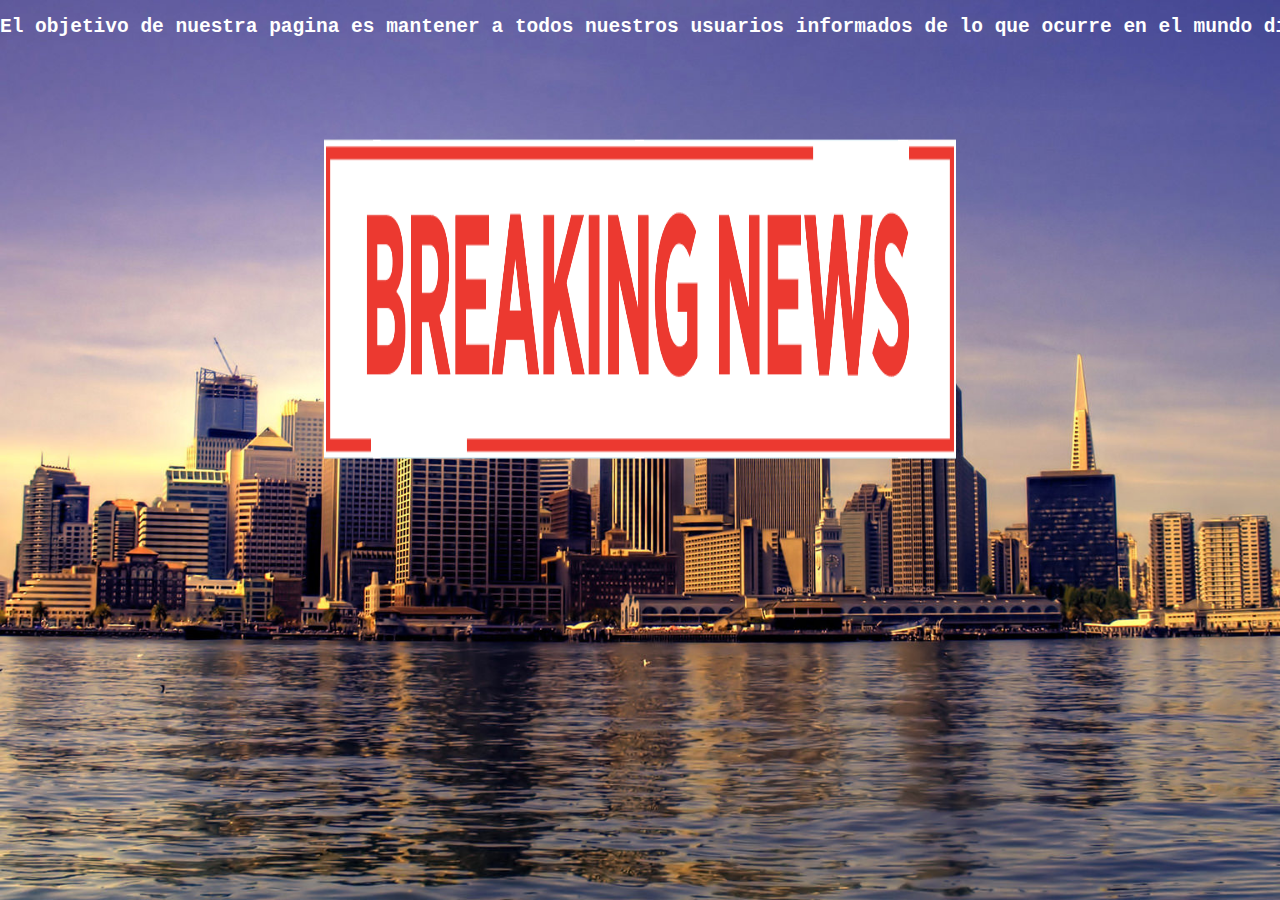
<file: new pagina web/about us.html>
<!DOCTYPE html>

<html>

<head>
<link rel="stylesheet" type="text/css" href="style.css">
<title>BIG WORLD NEWS</title>
<meta charset="UTF-8">
<meta name="viewport" content="width=device-width, initial-scale=1.0">


</head>
<body>

<pre><h2 style="color: #FFFFFF;" align="center">El objetivo de nuestra pagina es mantener a todos nuestros usuarios informados de lo que ocurre en el mundo día a día.</pre></h2>

<p align="center"</p> <img src="newss.gif" width="800px"  height="500px">
</file>
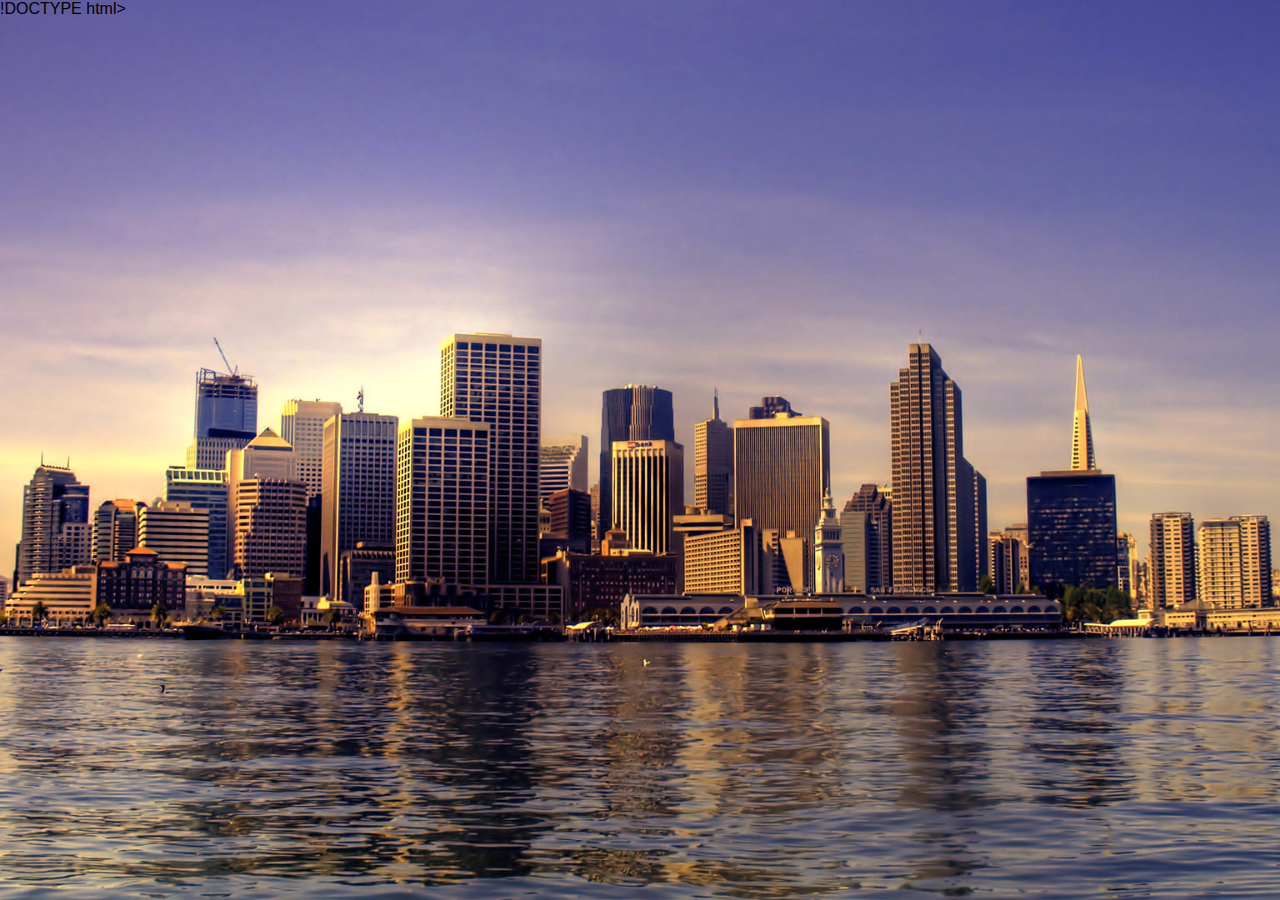
<file: new pagina web/content.html>
!DOCTYPE html>

<html>

<head>
<link rel="stylesheet" type="text/css" href="style.css">
<title>BIG WORLD NEWS</title>
<meta charset="UTF-8">
<meta name="viewport" content="width=device-width, initial-scale=1.0">
</file>
<file: new pagina web/style.css>
body{
	margin:0;
	padding:0;
	background: url(city.jpg);
	background-size: cover;
	background-repeat: no repeat;
	background-position: center;
	background-attachment: fixed;
	font-family: sans-serif;
}


.btn{
	display: inline-block;
	background-color:black;
	color:white;
	text-transform: uppercase;
	text-decoration: none;
	font-weight: 700;
	margin: 25px;
	padding: 25px;
	float: top right;
}
	
.alinear{
	width:450px;
	height: 250px;
	margin:0 25px;
}


.contenedor{
	display: flex;
	justify-content: center;
}


navbar{
	height: 12%;
	display: flex;
	align-items: center;
}

nav{
	flex: 1;
	text-align: right;
}

nav ul li{
	list-style: none;
	display: inline-block;
	margin-left: 60px;
}

nav ul li a{
	text-decoration: none;
	color: #fff;
	font-size: 13px;
}
.row{
	display: flex;
	height: 88%;
	align-items: center;
}

.col{
	flex-basis: 50%;
	
}

h1{
	color:#fff;
	font-size: 100px;
}


p{
	color:#fff;
	font-size:20px;
	line-height: 15px;
}

button{
	width: 180px;
	color: #000;
	font-size: 12px;
	padding: 12px 0;
	background:#fff;
	border: 0;
	border-radius: 20px;
	outline: none;
	margin-top: 20px;
}

.card{
	width: 200px; 
	height: 230px;
	display: inline-block;
	border-radius: 10px;
	padding: 15px 25px;
	box-sizing: border-box;
	cursor: pointer;
	margin: 10px 25px;
	background-position: center;
	background-size: cover;
	transition: transform 0.5s;
}

.card1{
	background-image: url(4.jpg);
}
.card2{
	background-image: url(world.jpg);
}

.card3{
	background-image: url(educacion.jpg);
}

.card:hover{
	transform: translateY(-10px);
}

h5{
	color: #000;
	text-shadow: 0 0 5px #999;
}

.card
</file>
